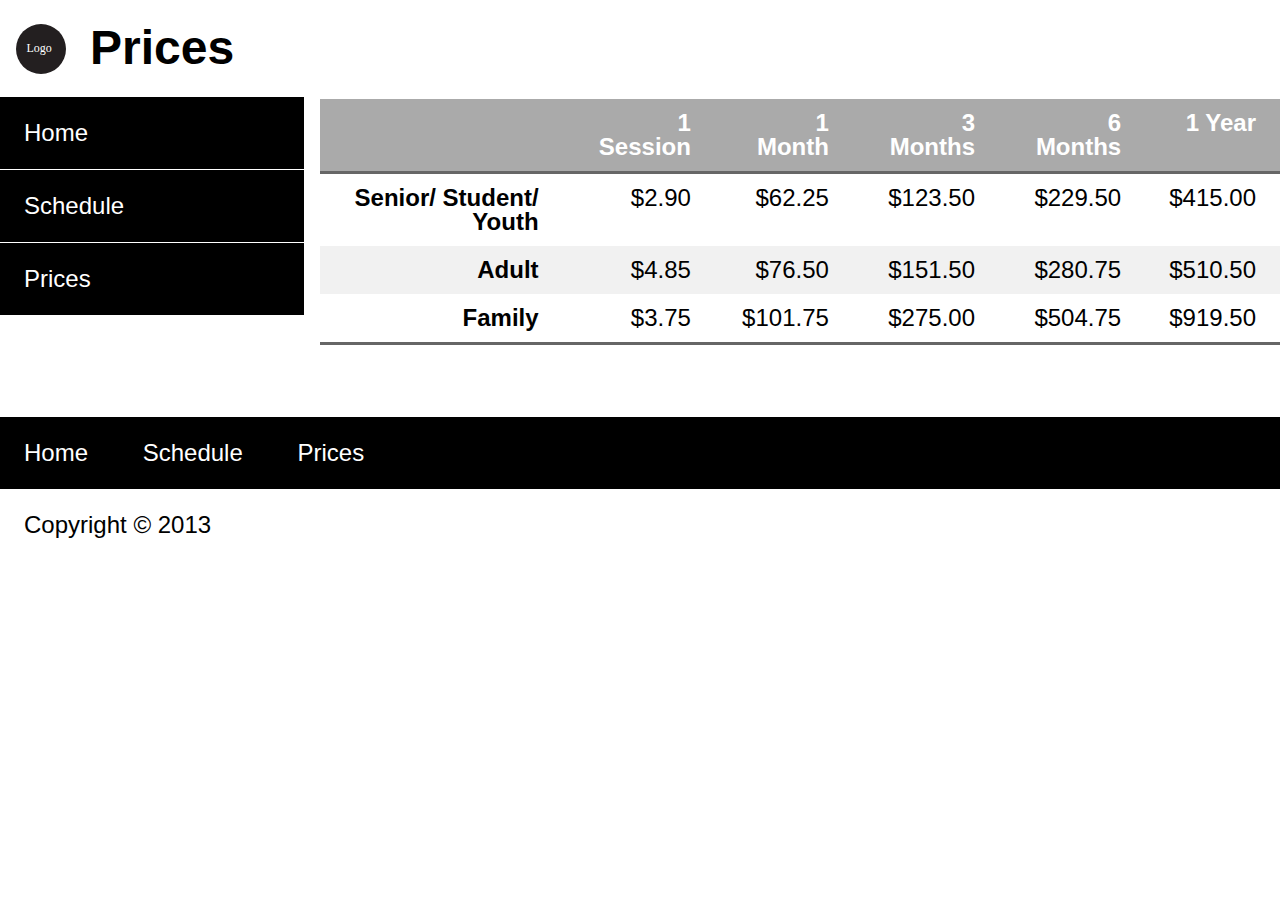
<file: prices.html>
<!doctype html>
<html>
	<head>
		<meta charset="UTF-8">
		<title>HTML Wireframes</title>
		<link href="css/reset.css" rel="stylesheet">
		<link href="css/general.css" rel="stylesheet">
		<meta name="handheldfriendly" content="true">
		<meta name="mobileoptimized" content="240">
		<meta name="viewport" content="width=device-width,initial-scale=1" >
	</head>

	<body class="prices"> 
		<header>
			<a  class="logo" href="index.html"><img src="images/logo.svg" alt="Logo"></a>
			<h1>Prices</h1>
			<a href="#nav" class="nav-btn hide-text">Navigation</a>
			<nav class="nav nav-top" data-state="collapsed">
				<ul>
					<li><a href="index.html">Home</a></li>
					<li><a href="schedule.html">Schedule</a></li>
					<li><a href="prices.html">Prices</a></li>
				</ul>
			</nav>

		</header>

		<main class="main">
			<ol class="prices-list">
				<li>
					<dl>
						<dt>Senior/ Student/ Youth</dt>
						<dd>$2.90</dd>
						<dd>1 Session</dd>
					</dl>
				</li>
				<li>
					<dl>
						<dt>Adult</dt>
						<dd>$4.85</dd>
						<dd>1 Session</dd>
					</dl>
				</li>
				<li>
					<dl>
						<dt>Family</dt>
						<dd>$5.50</dd>
						<dd>Day Pass</dd>
					</dl>
				</li>
			</ol>

			<table class="prices-table">
				<thead>
					<tr>
						<th scope="col">&nbsp;  </th>
						<th scope="col"> 1 Session </th>
						<th scope="col"> 1 Month </th>
						<th scope="col"> 3 Months </th>
						<th scope="col"> 6 Months </th>
						<th scope="col"> 1 Year </th>

					</tr>
				</thead>
				<tbody>
					<tr>
						<th scope="row"> Senior/ Student/ Youth </th>
						<td> $2.90 </td>
						<td> $62.25 </td>
						<td> $123.50 </td>
						<td> $229.50 </td>
						<td> $415.00 </td>					
					</tr>
					<tr>
						<th scope="row"> Adult </th>
						<td> $4.85 </td>
						<td> $76.50 </td>
						<td> $151.50 </td>
						<td> $280.75 </td>
						<td> $510.50 </td>					
					</tr>
					<tr>
						<th scope="row"> Family </th>
						<td> $3.75 </td>
						<td> $101.75 </td>
						<td> $275.00 </td>
						<td> $504.75 </td>
						<td> $919.50 </td>					
					</tr>					
				</tbody>
			</table>
		</main>

		<footer>
			<nav id="nav" class="nav nav-bottom">
				<ul>
					<li><a href="index.html">Home</a></li>
					<li><a href="schedule.html">Schedule</a></li>
					<li><a href="prices.html">Prices</a></li>
				</ul>
			</nav>
			<p class="copyright">Copyright © 2013</p>
		</footer>
	<script src="js/nav.js"></script>
	</body>
</html>
</file>
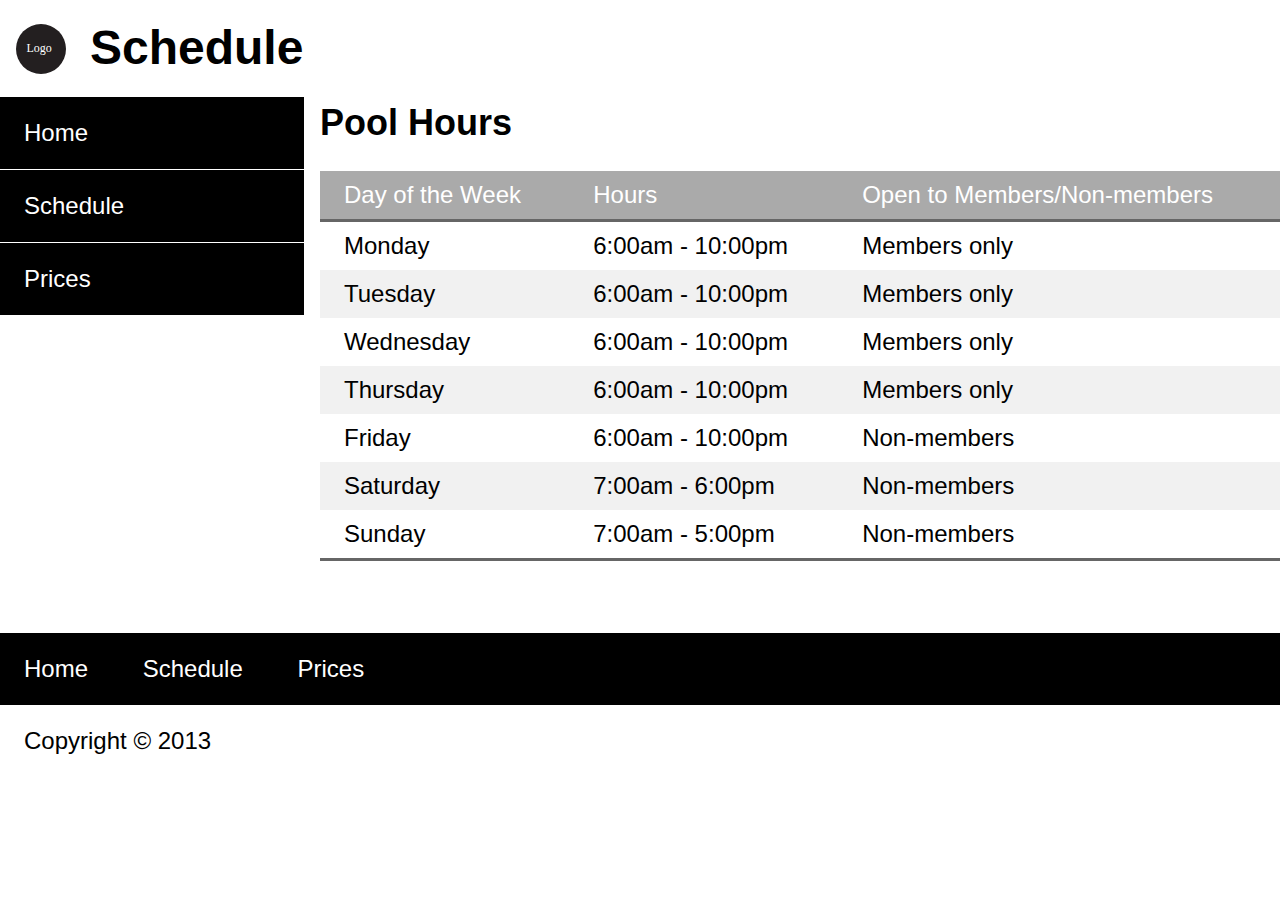
<file: schedule.html>
<!doctype html>
<html>
	<head>
		<meta charset="UTF-8">
		<title>HTML Wireframes</title>
		<link href="css/reset.css" rel="stylesheet">
		<link href="css/general.css" rel="stylesheet">
		<meta name="handheldfriendly" content="true">
		<meta name="mobileoptimized" content="240">
		<meta name="viewport" content="width=device-width,initial-scale=1" >
	</head>

	<body> 
		<header>
			<a  class="logo" href="index.html"><img src="images/logo.svg" alt="Logo"></a>
			<h1>Schedule</h1>
			<a href="#nav" class="nav-btn hide-text">Navigation</a>
			<nav class="nav nav-top" data-state="collapsed">
				<ul>
					<li><a href="index.html">Home</a></li>
					<li><a href="schedule.html">Schedule</a></li>
					<li><a href="prices.html">Prices</a></li>
				</ul>
			</nav>
		</header>

		<main class="main">
			<h2>Pool Hours</h2>
			<ol class="hours-list">
				<li>
					<dl>
						<dt>Monday</dt>
						<dd>6:00am - 10:00pm</dd>
						<dd>Members Only</dd>
					</dl>
				</li>
				<li>
					<dl>
						<dt>Tuesday</dt>
						<dd>6:00am - 10:00pm</dd>
						<dd>Members Only</dd>
					</dl>
				</li>
				<li>
					<dl>
						<dt>Wednesday</dt>
						<dd>6:00am - 10:00pm</dd>
						<dd>Members Only</dd>
					</dl>
				</li>
				<li>
					<dl>
						<dt>Thursday</dt>
						<dd>6:00am - 10:00pm</dd>
						<dd>Members Only</dd>
					</dl>
				</li>
				<li>
					<dl>
						<dt>Friday</dt>
						<dd>6:00am - 10:00pm</dd>
						<dd>Non-members</dd>
					</dl>
				</li>
				<li>
					<dl>
						<dt>Saturday</dt>
						<dd>7:00am - 6:00pm</dd>
						<dd>Non-members</dd>
					</dl>
				</li>
				<li>
					<dl>
						<dt>Sunday</dt>
						<dd>7:00am - 5:00pm</dd>
						<dd>Non-members</dd>
					</dl>
				</li>
			</ol>

			<table class="hours-table">
				<thead>
					<tr>
						<th scope="col">Day of the Week</th>
						<th scope="col">Hours</th>
						<th scope="col">Open to Members/Non-members</th>
					</tr>
				</thead>
				<tbody>
					<tr>
						<th scope="row">Monday</th>
						<td>6:00am - 10:00pm</td>
						<td> Members only </td>
					</tr>
					<tr>
						<th scope="row">Tuesday</th>
						<td>6:00am - 10:00pm</td>
						<td> Members only </td>
					</tr>
					<tr>
						<th scope="row">Wednesday</th>
						<td>6:00am - 10:00pm</td>
						<td> Members only </td>
					</tr>
					<tr>
						<th scope="row">Thursday</th>
						<td>6:00am - 10:00pm</td>
						<td> Members only </td>
					</tr>
					<tr>
						<th scope="row">Friday</th>
						<td>6:00am - 10:00pm</td>
						<td> Non-members </td>
					</tr>
					<tr>
						<th scope="row">Saturday</th>
						<td>7:00am - 6:00pm</td>
						<td> Non-members </td>
					</tr>
					<tr>
						<th scope="row">Sunday</th>
						<td>7:00am - 5:00pm</td>
						<td> Non-members </td>
					</tr>
				</tbody>
			</table>
		</main>
 
		<footer>
			<nav id="nav" class="nav nav-bottom">
				<ul>
					<li><a href="index.html">Home</a></li>
					<li><a href="schedule.html">Schedule</a></li>
					<li><a href="prices.html">Prices</a></li>
				</ul>
			</nav>
			<p class="copyright">Copyright © 2013</p>
		</footer>
	<script src="js/nav.js"></script>
	</body>
</html>
</file>
<file: css/general.css>
@charset "UTF-8";
/* Responsive Setup */

@-moz-viewport { width: device-width; scale: 1;}
@-ms-viewport { width: device-width; scale: 1;}
@-webkit-viewport { width: device-width; scale: 1;}
@-o-viewport { width: device-width; scale: 1;}
@viewport { width: device-width; scale: 1;}

html{
	-moz-text-size-adjust: 100%;
	-ms-text-size-adjust: 100%;
	-webkit-text-size-adjust: 100%;
	-o-text-size-adjust: 100%;
	text-size-adjust: 100%;
}

/* CSS */

html, body{
	/*background-image:url(../images/column.svg);*/
	font-family: sans-serif;
	margin: 0;
	padding: 0;
	width: 100%;
}

@media only screen and (min-width: 75em){
	html{
		font-size: 1.5em;
	}
}

@media only screen and (min-width: 156em){
	html{
		font-size: 2em;
	}
}

/*.baseline{
	background-image: url(../images/baseline.svg);
}*/

h1, 
.main,
.copyright{
	width: 90%;
	margin: 1rem auto;
}

img{
	width: 100%;
}

.hide-text {
text-indent: 100%;
white-space: nowrap;
overflow: hidden;
}

.logo{
	height: 50px;
	width: 50px;
	float: left;
	margin: 0 1rem 0 5%;
}
/* --------------------------------------------------------------------- Masthead */

/* Navigation Styles */

.nav-btn,
.nav-btn:link,
.nav-btn:visited{
	display: block;
	height: 40px;
	width: 40px;
	position: absolute;
	top: 10px;	
	right: 5%;
	background-position: 0px 20px;
	background: #fff url('../images/nav-icon.svg') no-repeat;
	/* background-color || background-image || background-repeat || background-position*/
}

.nav-btn:hover,
.nav-btn:focus,
.nav-btn:active{
	background-color: #ccc;
}

.nav-btn[data-state="active"] {
	background-color: #ccc;
	background-position: -40px 0px;
}
	
.nav a, 
.nav a:link,
.nav a:visited{
	display: block;
	padding: 1rem;
	text-align:center;
	color: #fff;
	text-decoration: none;
	background-color: #000;
	border-top: 1px solid #fff;
	/* border-width || border-style || border-color */
}

.nav a:hover,
.nav a:focus,
.nav a:active{
	background-color: #333;
}

.nav{
	position: relative;
	z-index: 100;
}
	/* Toggle Nav*/

	.nav-top{
		max-height: 0;
		overflow: hidden;
		-moz-transition: all 250ms linear;
		-o-transition: all 250ms linear;
		-webkit-transition: all 250ms linear;
		transition: all 250ms linear;
	}

	.nav-top[data-state="expanded"]{
		max-height: 50rem;
	}
	
@media only screen and (min-width: 25em){
	.nav{
		overflow: auto;
	}
	
	.nav li{
		float: left;
		width: 33.33%;
	}
	
	.nav-btn,
	.nav-btn:link,
	.nav-btn:visited{
		display: none;
	}
	
	.nav-top{
		max-height: 50em;
	}
}

@media only screen and (min-width: 35em){
	.nav{
		background-color: #000;
		text-align: center;
	}
	
	.nav li{
		display: inline-block;
		float: none;
		margin: 0;
		width:auto;
	}
	
	.nav a, 
	.nav a:link,
	.nav a:visited{
		border-top: 0;
	}
	
	.nav-top{
		float: right;
		margin-right: 5%;
	}
	
	h1{
		float: left;
		width: auto;
		margin-left: 5%;
	}
	
	header{
		overflow: auto;
	}

}

@media only screen and (min-width: 75em){
	header{
		float: left;
		width: 25%;
	}
	
	header h1{
		float: none;
	}
	
	.main{
		float: right;
		width: 75%;
		margin-top: 3.125rem;
	}
	
	footer{
		clear: both;
	}
	
	.nav-top{
		float: none;
		clear: both;
		max-height: 15rem;
	}
	
	.nav-top li{
		display: block;
		border-top: 1px solid #fff;
	}
	
	.nav a, 
	.nav a:link,
	.nav a:visited, 
	.nav{
		text-align: left;
	}
	
	.copyright{
		width: auto;
		margin: 1rem;
	}
	
}
	
	

/* ----------------------------------------------------------------------Homepage */

@media only screen and (min-width: 35em){
	
	.logo{
		margin-top: 1rem;
	}

	.home .feature img{
		float: right;
		width: 50%;
		margin: 0 0 2rem 1rem;
	}

	.feature{
		overflow: auto;
	}

}

@media only screen and (min-width: 75em){
	.home img{
		margin-top: 1rem;
	}
	
	.feature{
		margin-top: 2rem;
	}
}

/* ----------------------------------------------------------------------Schedule */

.hours-list li{
	margin: 1em 0;
	line-height: 1.3;
}

.hours-list dt{
	font-weight: bold;
}

.hours-list dd:last-child{
	color: #666;
	font-style: italic;
	font-size: 0.875rem;
}

.hours-table thead{
	background-color: #aaa;
	color: #fff;
}

.hours-table th,
.hours-table td{
	padding: 0.5rem 1rem;
	text-align: left;
}

.hours-table tr:nth-child(even){
	background-color: #f1f1f1;
}

.hours-table tr:last-child{
	border-bottom: 3px solid #666;
}

.hours-table{
	margin-bottom: 2rem;
	width: 100%;
	display: none;
}

@media only screen and (min-width: 25em){
	.hours-table{
		display: table;
	}
	
	.hours-list{
		display:none;
	}
}

/* ----------------------------------------------------------------------Table */

.prices-list li{
	margin: 1em 0;
	line-height: 1.3;
}

.prices-list dt{
	font-weight: bold;
}

.prices-list dd:last-child{
	color: #666;
	font-style: italic;
	font-size: 0.875rem;
}

.prices-table thead{
	background-color: #aaa;
	color: #fff;
}

.prices-table th,
.prices-table td{
	padding: 0.5rem 1rem;
	text-align: right;
}

.prices-table th{
	font-weight: bold;
}

.prices-table tr:nth-child(even){
	background-color: #f1f1f1;
}

.prices-table tr:last-child{
	border-bottom: 3px solid #666;
}

.prices-table{
	margin-bottom: 2rem;
	width: 100%;
	display: none;
}

@media only screen and (min-width: 25em){
	.prices-table{
		display: table;
	}
	
	.prices-list{
		display:none;
	}

}

@media only screen and (min-width: 35em){

	.prices{
		overflow: auto;
	}

}

@media only screen and (min-width: 75em){

	.prices-table{
		margin-top: 1rem;
	}
}
</file>
